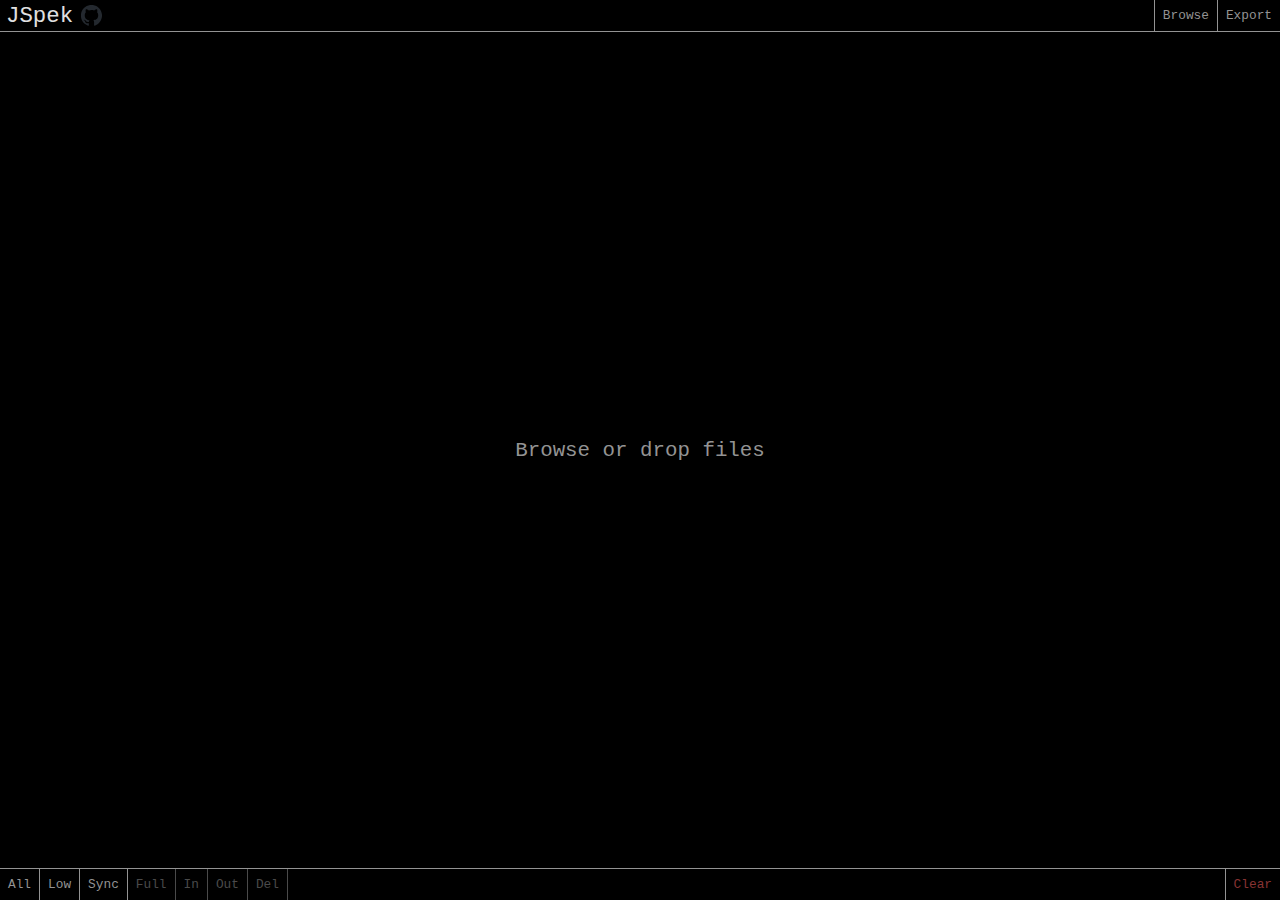
<file: index.html>
<!DOCTYPE html>
<html lang="en">
	<head>
		<meta charset="utf-8" />
		<meta
			name="viewport"
			content="initial-scale=1, maximum-scale=5, width=device-width, height=device-height"
		/>
		<title>JSpek</title>

		<link rel="manifest" href="jspek.webmanifest" crossorigin="use-credentials" />

		<meta name="description" content="JSpek" />
		<meta name="theme-color" content="#000000" />

		<meta name="mobile-web-app-capable" content="yes" />
		<meta name="apple-mobile-web-app-capable" content="yes" />
		<meta name="apple-mobile-web-app-title" content="JSpek" />
		<meta name="apple-mobile-web-app-status-bar-style" content="black" />

		<link rel="icon" href="assets/favicon.ico" />
		<link rel="shortcut icon" type="image/png" href="assets/icon.png" />
		<link
			rel="apple-touch-icon"
			sizes="192x192"
			href="assets/apple-touch-icon.png"
		/>

		<link rel="stylesheet" href="css/jspek.package.min.css" />
		<script src="js/jspek.package.release.min.js"></script>
	</head>
	<body>
		<div id="heads">
			<div id="jspek">JSpek</div>
			<a href="https://github.com/nicopowa/jspek" target="_blank">
				<div id="git"></div>
			</a>
			<div id="spc"></div>
			<div id="ctrls">
				<button id="browse">Browse</button>
				<button id="export">Export</button>
				<input id="files" type="file" accept=".flac,.wav,.mp3,.m4a,.ogg,.aiff,.aac,.alac,.ape,.opus" multiple/>
			</div>
		</div>
		<div id="app">
			<div id="wrp"></div>
		</div>
		<div id="foots">
			<div id="tools" class="nope">
				<button id="select">All</button>
				<button id="low">Low</button>
				<button id="sync">Sync</button>
				<button id="reset">Full</button>
				<button id="zoomin">In</button>
				<button id="zoomout">Out</button>
				<button id="remove">Del</button>
			</div>
			<button id="clear">Clear</button>
		</div>
	</body>
</html>
</file>
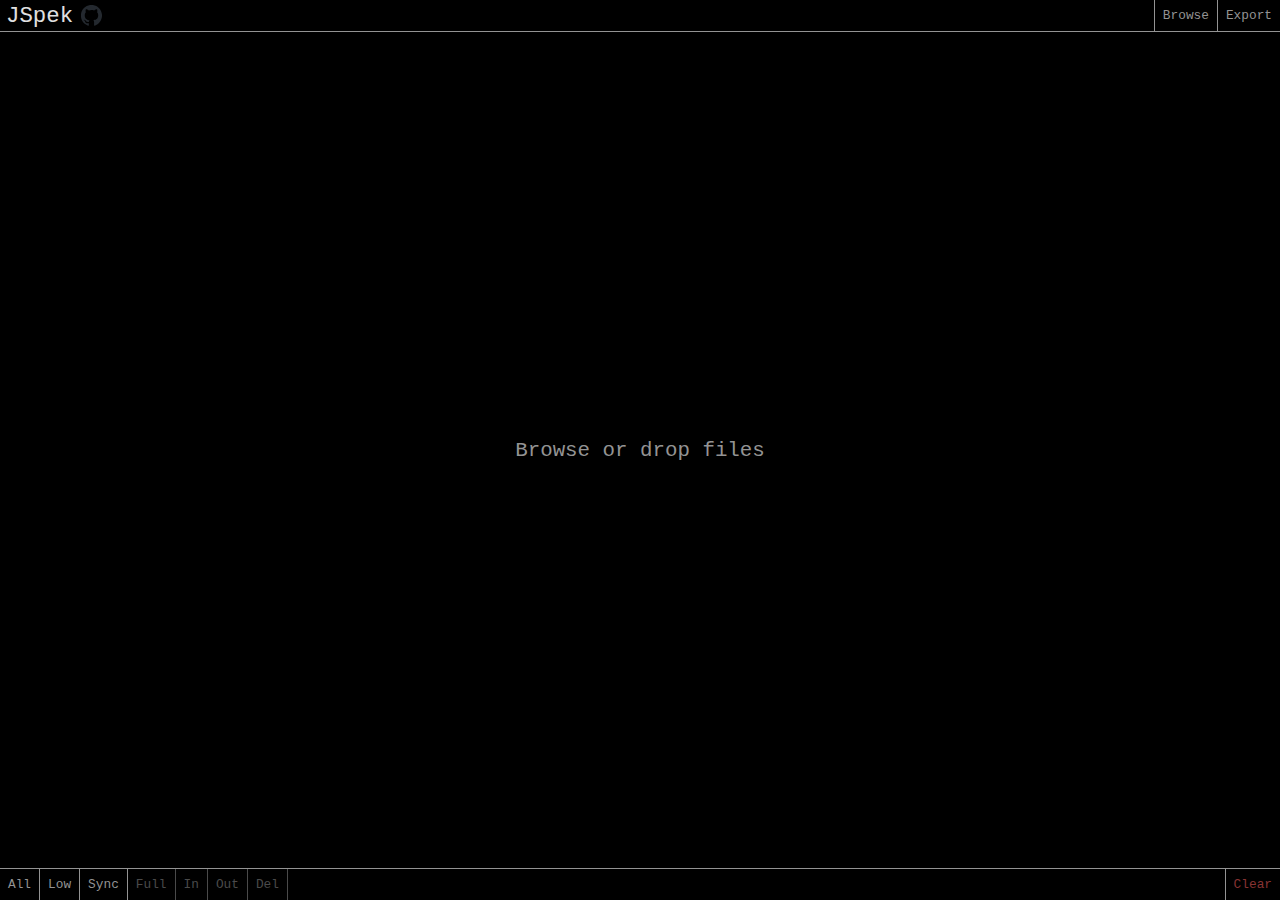
<file: dev.html>
<!DOCTYPE html>
<html lang="en">
	<head>
		<meta charset="UTF-8" />
		<meta name="viewport" content="width=device-width, initial-scale=1" />
		<title>JSpek</title>
		<link rel="stylesheet" href="css/jspek.css" />
		<script>
			const DEBUG = true;
		</script>
		<script src="js/jspek.js"></script>
	</head>
	<body>
		<div id="heads">
			<div id="jspek">JSpek</div>
			<a href="https://github.com/nicopowa/jspek" target="_blank">
				<div id="git"></div>
			</a>
			<div id="spc"></div>
			<div id="ctrls">
				<button id="browse">Browse</button>
				<button id="export">Export</button>
				<input id="files" type="file" accept=".flac,.wav,.mp3,.m4a,.ogg,.aiff,.aac,.alac,.ape,.opus" multiple/>
			</div>
		</div>
		<div id="app">
			<div id="wrp"></div>
		</div>
		<div id="foots">
			<div id="tools" class="nope">
				<button id="select">All</button>
				<button id="low">Low</button>
				<button id="sync">Sync</button>
				<button id="reset">Full</button>
				<button id="zoomin">In</button>
				<button id="zoomout">Out</button>
				<button id="remove">Del</button>
			</div>
			<button id="clear">Clear</button>
		</div>
	</body>
</html>
</file>
<file: css/jspek.css>
:root {
	--back: #000000;
	--fade: #939393;
	--text: #e0e0e0;
	--hint: #3b89f6;
	--bord: solid 1px var(--fade);
	--font: "Courier New", Courier, monospace;
}
html,
body {
	margin: 0;
	padding: 0;
}
html {
	width: 100%;
	height: 100%;
}
body {
	background: var(--back);
	color: var(--text);
	font-family: var(--font);
	height: 100%;
	min-height: 100%;
	display: flex;
	flex-direction: column;
	overflow: hidden;
	touch-action: manipulation;
	-webkit-touch-callout: none;
	-webkit-user-select: none;
	user-select: none;
}
div {
	box-sizing: border-box;
}
a {
	outline: none;
	text-decoration: none;
	color: inherit;
}
button {
	background: none;
	color: var(--fade);
	border: none;
	padding: 0 8px;
	cursor: pointer;
	font-size: .8rem;
	font-family: inherit;
	outline: none;
	-webkit-touch-callout: none;
	-webkit-user-select: none;
	user-select: none;
}
input {
	display: none;
}
#heads,
#foots {
	height: 32px;
	display: flex;
	align-items: center;
	justify-content: space-between;
	flex-shrink: 0;
	-webkit-user-select: none;
	user-select: none;
}
#heads {
	border-bottom: var(--bord);
	gap: 0.5rem;
}
#foots {
	border-top: var(--bord);
}
#jspek {
	padding-left: 6px;
	font-size: 1.4rem;
	pointer-events: none;
}
#git {
	width: 1.3rem;
	height: 1.3rem;
	background: center / contain no-repeat
		url("data:image/svg+xml,%3Csvg%20width%3D%2298%22%20height%3D%2298%22%20xmlns%3D%22http%3A%2F%2Fwww.w3.org%2F2000%2Fsvg%22%3E%3Cpath%20fill-rule%3D%22evenodd%22%20clip-rule%3D%22evenodd%22%20d%3D%22M48.854%200C21.839%200%200%2022%200%2049.217c0%2021.756%2013.993%2040.172%2033.405%2046.69%202.427.49%203.316-1.059%203.316-2.362%200-1.141-.08-5.052-.08-9.127-13.59%202.934-16.42-5.867-16.42-5.867-2.184-5.704-5.42-7.17-5.42-7.17-4.448-3.015.324-3.015.324-3.015%204.934.326%207.523%205.052%207.523%205.052%204.367%207.496%2011.404%205.378%2014.235%204.074.404-3.178%201.699-5.378%203.074-6.6-10.839-1.141-22.243-5.378-22.243-24.283%200-5.378%201.94-9.778%205.014-13.2-.485-1.222-2.184-6.275.486-13.038%200%200%204.125-1.304%2013.426%205.052a47%2047%200%200%201%2012.214-1.63c4.125%200%208.33.571%2012.213%201.63%209.302-6.356%2013.427-5.052%2013.427-5.052%202.67%206.763.97%2011.816.485%2013.038%203.155%203.422%205.015%207.822%205.015%2013.2%200%2018.905-11.404%2023.06-22.324%2024.283%201.78%201.548%203.316%204.481%203.316%209.126%200%206.6-.08%2011.897-.08%2013.526%200%201.304.89%202.853%203.316%202.364%2019.412-6.52%2033.405-24.935%2033.405-46.691C97.707%2022%2075.788%200%2048.854%200%22%20fill%3D%22%2324292f%22%2F%3E%3C%2Fsvg%3E");
}

#spc {
	flex-grow: 1;
}
#jspek,
#ctrls,
#tools {
	height: 100%;
	display: flex;
	align-items: center;
}
#ctrls button,
#clear {
	height: 100%;
	border-left: var(--bord);
}
#tools {
	flex-shrink: 0;
}
#tools button {
	height: 100%;
	border-right: var(--bord);
}
/* All & Low always enabled */
#tools.nope button:not(:nth-child(-n + 3)) {
	opacity: 0.5;
	pointer-events: none;
}
#sync.actv {
	color: var(--hint);
}
#low.actv {
	color: var(--hint);
}
#clear {
	color: #873333;;
}
#app {
	flex: 1;
}
#wrp {
	min-height: 100%;
	display: grid;
}
@media (max-width: 540px) and (orientation: portrait) {
	#app {
		overflow-y: scroll;
	}
	#wrp {
		grid-template-columns: 1fr !important;
		grid-template-rows: none !important;
		grid-auto-rows: 240px !important;
	}
	.spek {
		height: 240px !important;
		min-height: 240px !important;
	}
}
#wrp:empty::after {
	content: "Browse or drop files";
	white-space: pre;
	text-align: center;
	position: absolute;
	left: 50%;
	top: 50%;
	transform: translate(-50%, -50%);
	color: var(--fade);
	font-size: 1.3rem;
}
.spek {
	position: relative;
	border-width: 1px;
	border-style: solid;
	border-color: transparent;
}
.spek.fcs::after {
	content: "";
	position: absolute;
	left: 6px;
	top: 5px;
	width: 9px;
	height: 9px;
	border-radius: 50%;
	background: var(--hint);
}
.spek canvas {
	position: absolute;
	top: 0;
	left: 0;
	width: 100%;
	height: 100%;
}
</file>
<file: css/jspek.package.min.css>
:root{--back: #000000;--fade: #939393;--text: #e0e0e0;--hint: #3b89f6;--bord: solid 1px var(--fade);--font: "Courier New", Courier, monospace}html,body{margin:0;padding:0}html{width:100%;height:100%}body{background:var(--back);color:var(--text);font-family:var(--font);height:100%;min-height:100%;display:flex;flex-direction:column;overflow:hidden;touch-action:manipulation;-webkit-touch-callout:none;-webkit-user-select:none;user-select:none}div{box-sizing:border-box}a{outline:none;text-decoration:none;color:inherit}button{background:none;color:var(--fade);border:none;padding:0 8px;cursor:pointer;font-size:.8rem;font-family:inherit;outline:none;-webkit-touch-callout:none;-webkit-user-select:none;user-select:none}input{display:none}#heads,#foots{height:32px;display:flex;align-items:center;justify-content:space-between;flex-shrink:0;-webkit-user-select:none;user-select:none}#heads{border-bottom:var(--bord);gap:.5rem}#foots{border-top:var(--bord)}#jspek{padding-left:6px;font-size:1.4rem;pointer-events:none}#git{width:1.3rem;height:1.3rem;background:center/contain no-repeat url("data:image/svg+xml,%3Csvg%20width%3D%2298%22%20height%3D%2298%22%20xmlns%3D%22http%3A%2F%2Fwww.w3.org%2F2000%2Fsvg%22%3E%3Cpath%20fill-rule%3D%22evenodd%22%20clip-rule%3D%22evenodd%22%20d%3D%22M48.854%200C21.839%200%200%2022%200%2049.217c0%2021.756%2013.993%2040.172%2033.405%2046.69%202.427.49%203.316-1.059%203.316-2.362%200-1.141-.08-5.052-.08-9.127-13.59%202.934-16.42-5.867-16.42-5.867-2.184-5.704-5.42-7.17-5.42-7.17-4.448-3.015.324-3.015.324-3.015%204.934.326%207.523%205.052%207.523%205.052%204.367%207.496%2011.404%205.378%2014.235%204.074.404-3.178%201.699-5.378%203.074-6.6-10.839-1.141-22.243-5.378-22.243-24.283%200-5.378%201.94-9.778%205.014-13.2-.485-1.222-2.184-6.275.486-13.038%200%200%204.125-1.304%2013.426%205.052a47%2047%200%200%201%2012.214-1.63c4.125%200%208.33.571%2012.213%201.63%209.302-6.356%2013.427-5.052%2013.427-5.052%202.67%206.763.97%2011.816.485%2013.038%203.155%203.422%205.015%207.822%205.015%2013.2%200%2018.905-11.404%2023.06-22.324%2024.283%201.78%201.548%203.316%204.481%203.316%209.126%200%206.6-.08%2011.897-.08%2013.526%200%201.304.89%202.853%203.316%202.364%2019.412-6.52%2033.405-24.935%2033.405-46.691C97.707%2022%2075.788%200%2048.854%200%22%20fill%3D%22%2324292f%22%2F%3E%3C%2Fsvg%3E")}#spc{flex-grow:1}#jspek,#ctrls,#tools{height:100%;display:flex;align-items:center}#ctrls button,#clear{height:100%;border-left:var(--bord)}#tools{flex-shrink:0}#tools button{height:100%;border-right:var(--bord)}#tools.nope button:not(:nth-child(-n+3)){opacity:.5;pointer-events:none}#sync.actv{color:var(--hint)}#low.actv{color:var(--hint)}#clear{color:#873333}#app{flex:1}#wrp{min-height:100%;display:grid}@media(max-width: 540px)and (orientation: portrait){#app{overflow-y:scroll}#wrp{grid-template-columns:1fr !important;grid-template-rows:none !important;grid-auto-rows:240px !important}.spek{height:240px !important;min-height:240px !important}}#wrp:empty::after{content:"Browse or drop files";white-space:pre;text-align:center;position:absolute;left:50%;top:50%;transform:translate(-50%, -50%);color:var(--fade);font-size:1.3rem}.spek{position:relative;border-width:1px;border-style:solid;border-color:transparent}.spek.fcs::after{content:"";position:absolute;left:6px;top:5px;width:9px;height:9px;border-radius:50%;background:var(--hint)}.spek canvas{position:absolute;top:0;left:0;width:100%;height:100%}
</file>
